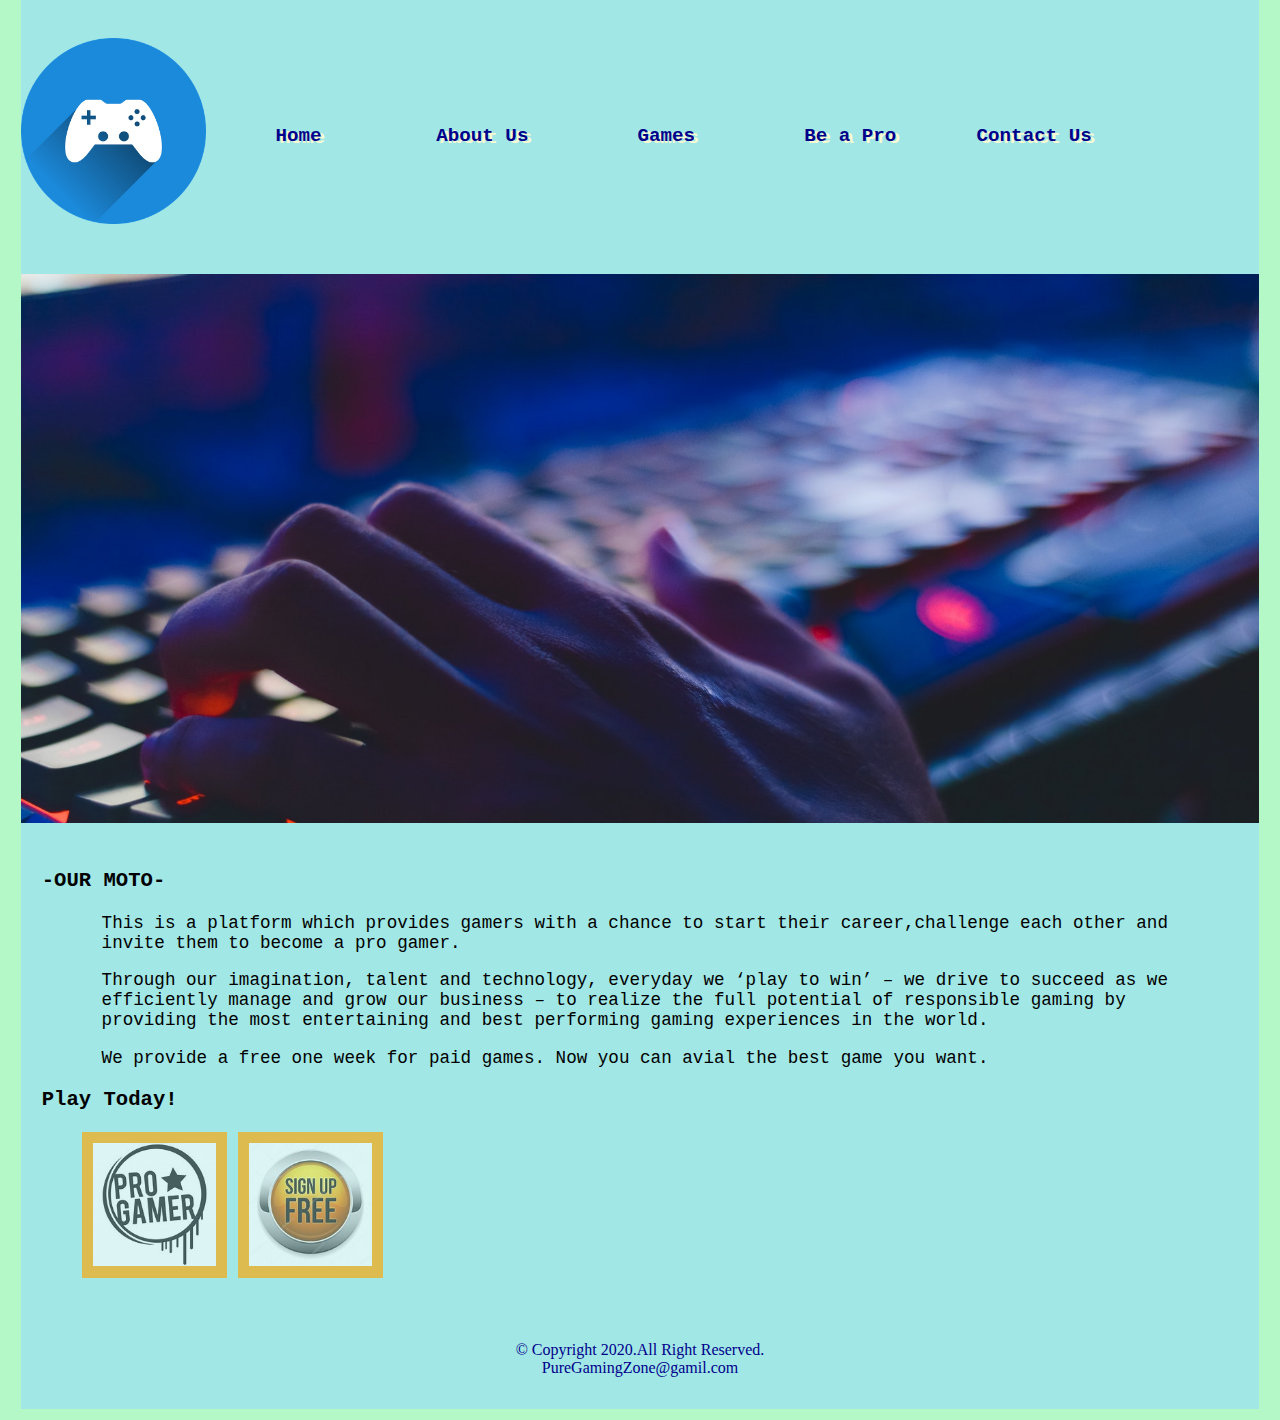
<file: index.html>
<!DOCTYPE html>
<!-- This website is created by : kabir, kerem ARIKAN, love KALYAN -->
<html lang="en">
<head>
    <meta charset="UTF-8">
    <meta name="viewport" content="width=device-width, initial-scale=1.0">
    <title>PureGamingZone</title>
    <link rel="stylesheet" href="CSS/styles_for_the_webpage.css">    
</head>
<body>
    <div id="container">
        <header>
            <a href="index.html"
            ><img class="logo" src="images/logo.png" alt="PureGamigZone"
            /></a>            
        </header>


        <nav>
            <ul>
                <li><a href="index.html">Home</a></li>
                <li><a href="about.html">About Us</a></li>
                <li><a href="Games.html">Games</a></li>
                <li><a href="pro_gamer.html">Be a Pro</a></li>
                <li><a href="contact_us.html">Contact Us</a></li>
            </ul>
        </nav>
        
        <div id="banner" class="desktop">
            <img src="images/homebanner.jpg" alt="banner"/>
        </div>
    
        <main>

            <h3>-OUR MOTO-</h3>

            <p> This is a platform which provides gamers with a chance to start their
                career,challenge each other and invite them to become a pro gamer.
            </p>
            <div  class="mobile"> 
                <h3> -WE OFFER-</h3>
                <h2> A One Week free For Paid Games. Absolutely Free!</h2>
                <p><a href="contact_us.html">Sign Up Today To Get Started</a></p>
            </div>

            <div class="desktop"> 
                <p>  
                    Through our imagination, talent and technology, everyday we ‘play to win’ 
                    – we drive to succeed as we efficiently manage and grow our business 
                    – to realize the full potential of responsible gaming by providing 
                    the most entertaining and best performing gaming experiences in the world.
                </p>
                <p> 
                    We provide a free one week for paid games. Now you can avial the best game 
                    you want.
                </p>
                <h3>Play Today!</h3>
                <figure>
                    <a href="pro_gamer.html"><img src="images/progamer.jpg" alt="Pro Gamer"></a>
                    <a href="contact_us.html"><img src="images/signup.jpg" alt="Get Started"></a>
                </figure>
            </div>

        </main>
        <footer>
            &copy; Copyright 2020.All Right Reserved. <br>
            <a href="mailto:PureGamingZone@gamil.com">PureGamingZone@gamil.com</a>
        </footer>
    </div>
    
</body>
</html>
</file>
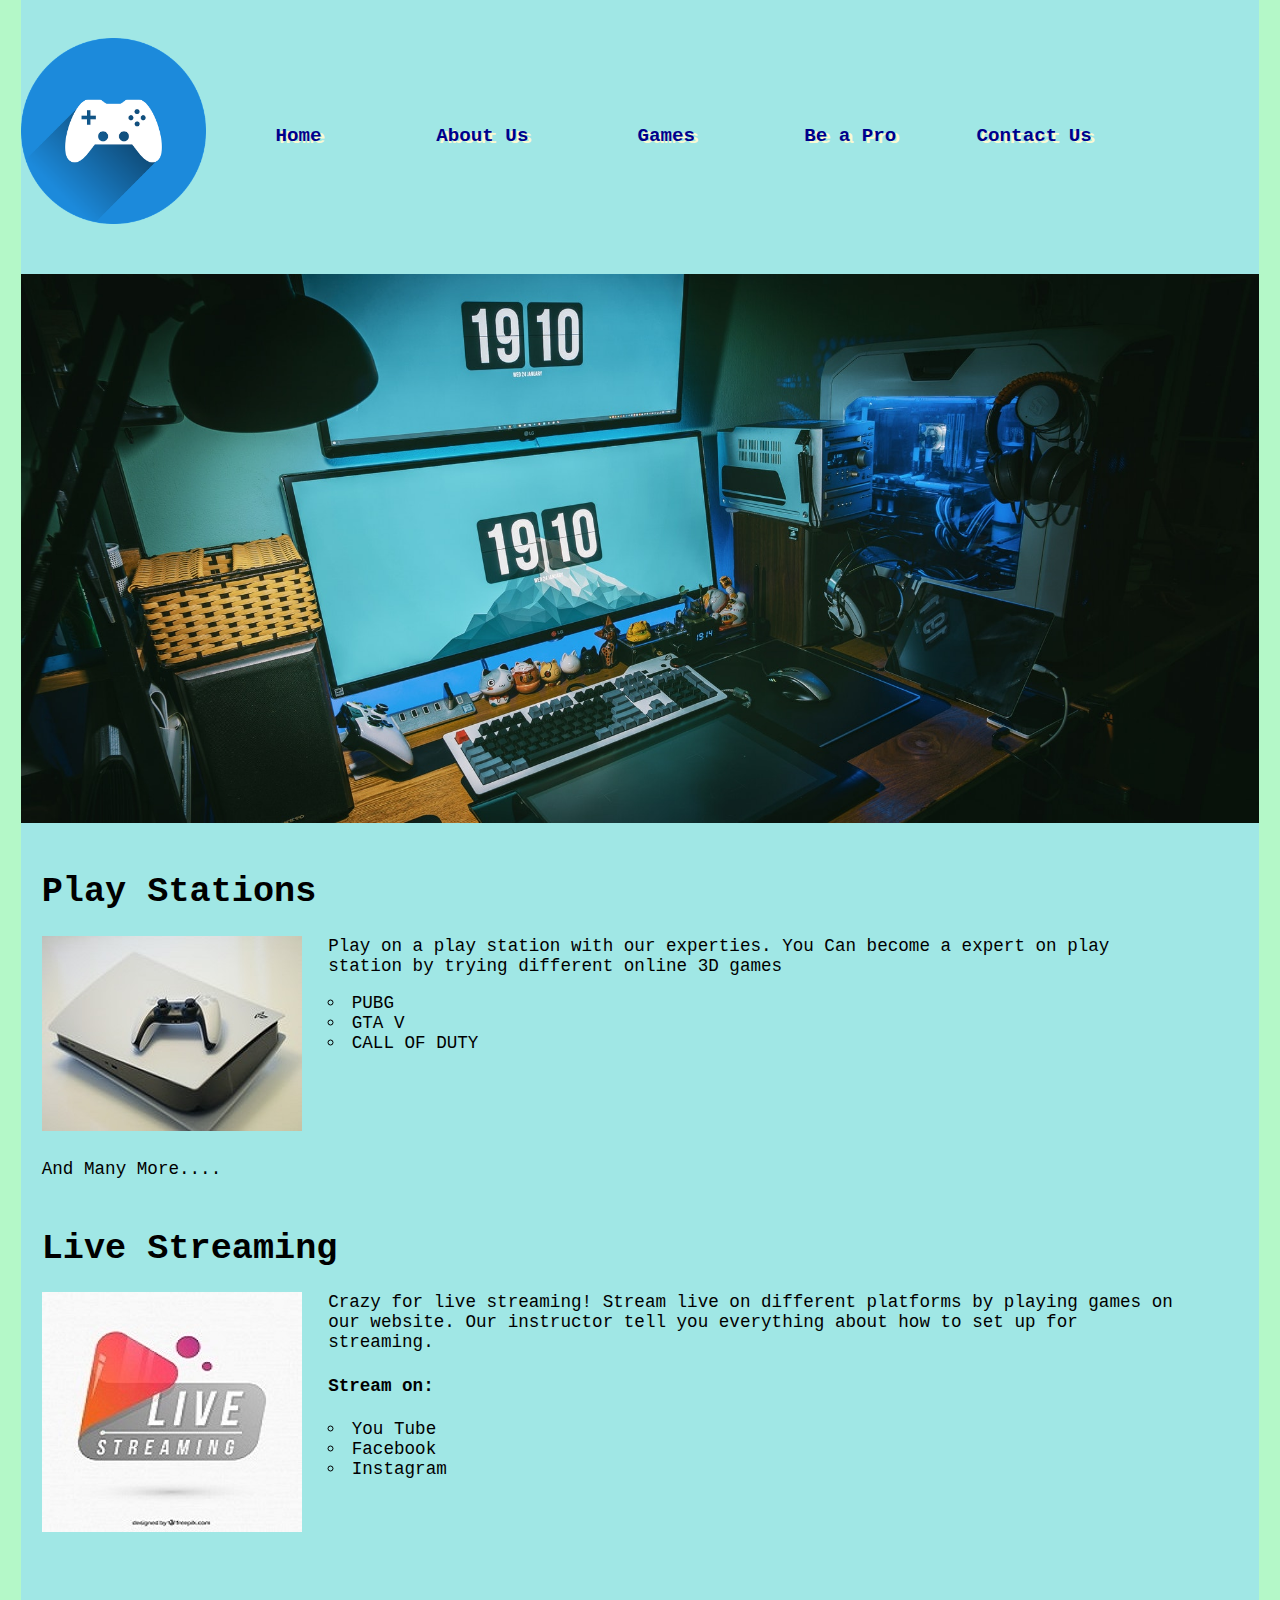
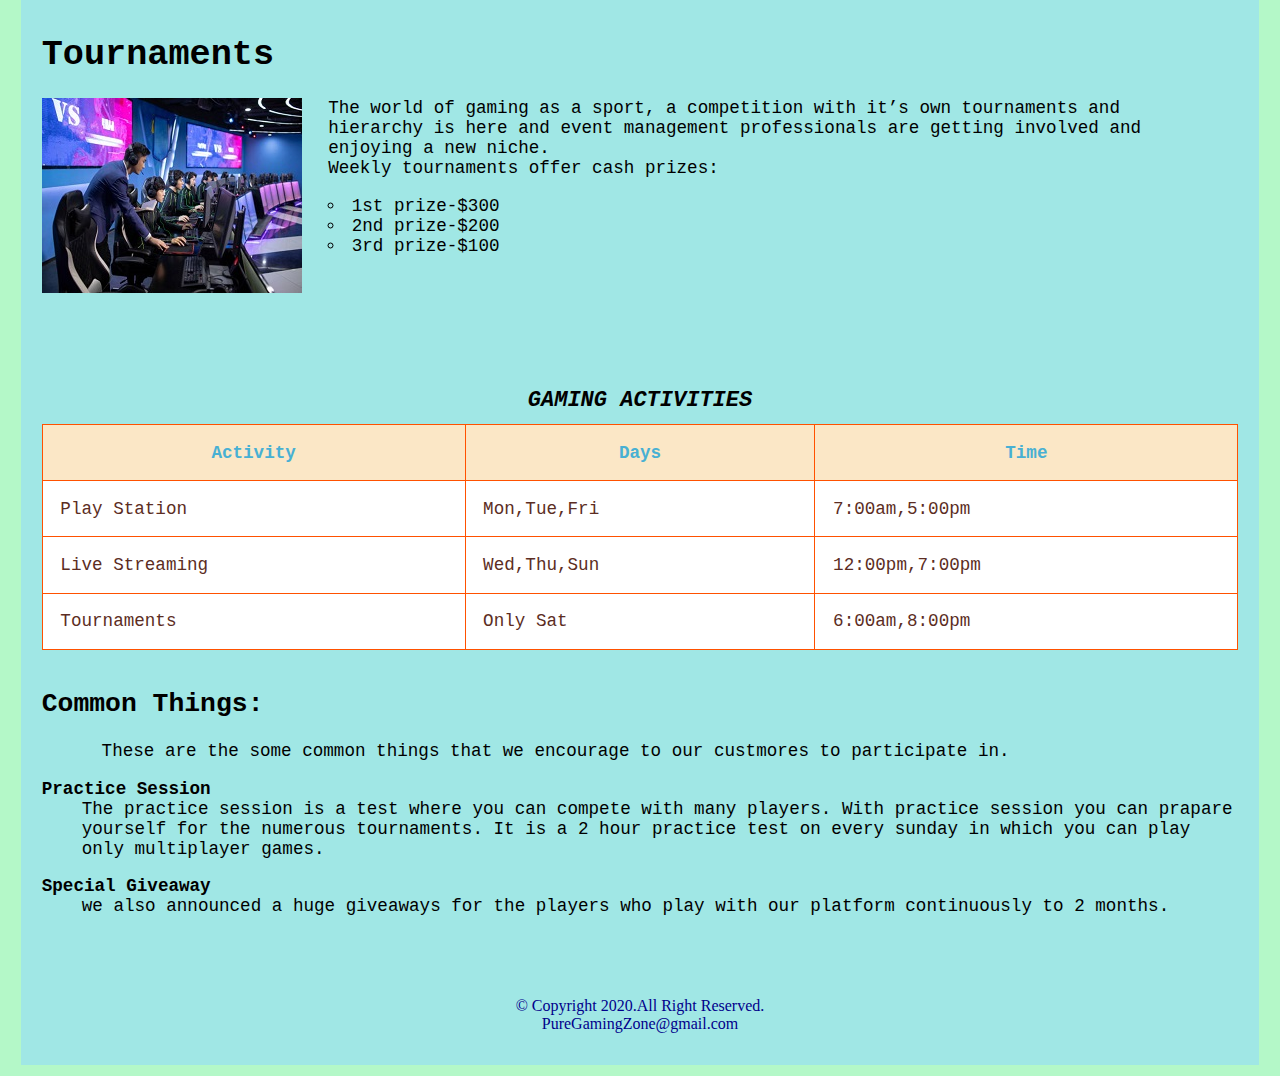
<file: about.html>
<!--This document template is created by : Kerem Arikan, Kabir Bains and Love Kalyan in Dec. 2020-->
<!DOCTYPE html>
<html lang="en">
<head>
    <meta charset="UTF-8">
    <meta name="viewport" content="width=device-width, initial-scale=1.0">
    <link rel="stylesheet" href="CSS/styles_for_the_webpage.css">
    <title>PureGamingZone</title>
</head>
<body>
    <div id="container">

        <header>
            <a href="index.html"
            ><img class="logo" src="images/logo.png" alt="PureGamigZone"
            /></a>
        </header>
        <nav>
            <ul>
                <li><a href="index.html">Home</a></li>
                <li><a href="about.html">About Us</a></li>
                <li><a href="Games.html">Games</a></li>
                <li><a href="pro_gamer.html">Be a Pro</a></li>
                <li><a href="contact_us.html">Contact Us</a></li>
            </ul>
        </nav>
        
        <div id="banner" class="desktop">
            <img src="images/about_banner.jpg" alt="banner"/>
        </div>

        <main>

            <section>
                <h1> Play Stations</h1>
                <img class="game_photo" src="images/playst1.jpg" alt="playstation"/>
                <p> 
                    Play on a play station with our experties. You Can become a expert on play station by trying
                    different online 3D games 
                </p>
                <ul class="elements">
                    <li>PUBG</li>
                    <li>GTA V</li>
                    <li>CALL OF DUTY</li>
                </ul>
                And Many More....
            
            </section>

            <section>
                <h1> Live Streaming</h1>
                <img class="game_photo" src="images/livst.jpg" alt="live streams"/>
                <p> Crazy for live streaming! Stream live on different platforms by playing games on our website. Our instructor tell you 
                    everything about how to set up for streaming.
                </p>                
                <h4>Stream on:</h4>
                <ul class="elements">
                    <li>You Tube</li>
                    <li>Facebook</li>
                    <li>Instagram</li>
                </ul>                
            </section>
            
            <section>
                <h1> Tournaments</h1>
                <img class="game_photo" src="images/tourn.jpg" alt="Tournament"/>
                <p>
                    The world of gaming as a sport, a competition with it’s own tournaments and hierarchy
                    is here and event management professionals are getting
                    involved and enjoying a new niche.<br> Weekly tournaments offer cash prizes:
                </p>
                <ul class="elements">
                    <li> 1st prize-$300</li>
                    <li>2nd prize-$200</li>
                    <li>3rd prize-$100</li>
                </ul>                
            </section>    
            
            <div class="desktop">
                <table>
                    <caption>GAMING ACTIVITIES</caption>
                    <tr>
                        <th>Activity</th>
                        <th>Days</th>
                        <th>Time</th>
                    </tr>
                    <tr>
                        <td>Play Station</td>
                        <td>Mon,Tue,Fri</td>
                        <td>7:00am,5:00pm</td>
                    </tr>
                    <tr>
                        <td>Live Streaming</td>
                        <td>Wed,Thu,Sun</td>
                        <td>12:00pm,7:00pm</td>
                    </tr>
                    <tr>
                        <td>Tournaments</td>
                        <td>Only Sat</td>
                        <td>6:00am,8:00pm</td>
                    </tr>
                </table>
            </div>

            <div class="mobile">
                <h2>Gaming Activities</h2>
                <p>Play Station: M,Tu,F 7am &amp; 5pm</p>
                <p>Live streaming: M,Th,S 12am &amp; 7pm</p>
                <p>Tournaments: Sat 6am &amp; 8pm</p>
            </div>

            <section class="tablet">
                <h2>Common Things:</h2>
                <p>
                    These are the some common things that we encourage to our custmores to participate in.
                </p>
                <dl>
                    <dt>Practice Session</dt>
                    <dd>
                        The practice session is a test where you can compete with many players.
                        With practice session you can prapare yourself for the numerous tournaments.
                        It is a 2 hour practice test on every sunday in which you can play only multiplayer games. 
                    </dd>
                    <dt>Special Giveaway</dt>
                    <dd> 
                        we also announced a huge giveaways for the players who play with our platform continuously to 2 
                        months.
                    </dd>
                </dl>
            </section>    
        </main>

        <footer>
            &copy; Copyright 2020.All Right Reserved. <br>
            <a href="mailto:PureGamingZone@gmail.com">PureGamingZone@gmail.com</a>
        </footer>
    </div>
    
</body>
</html>
</file>
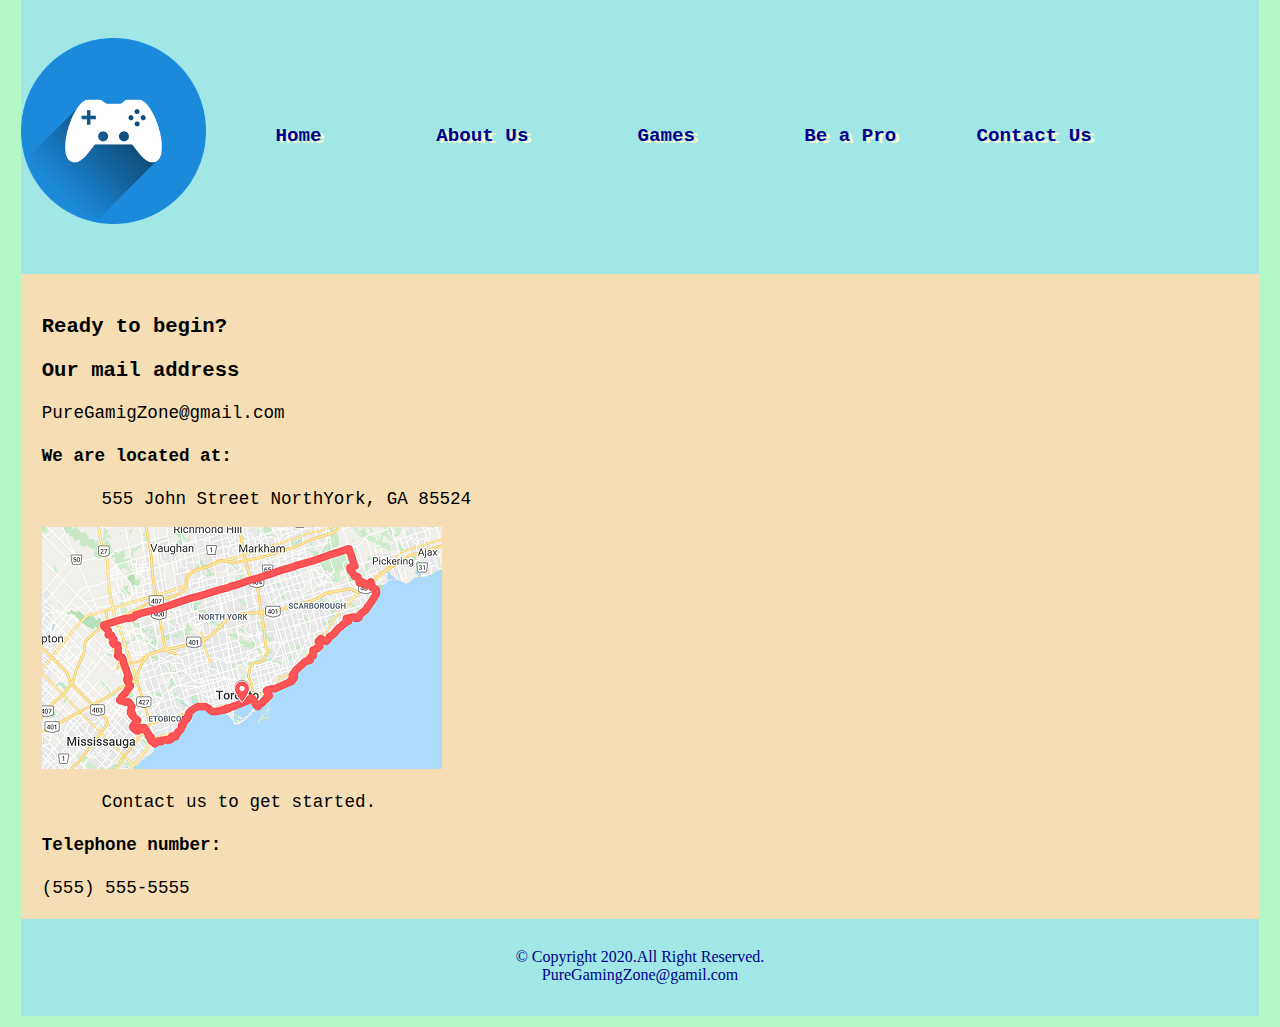
<file: contact_us.html>
<!DOCTYPE html>
<html lang="en">
<head>
    <meta charset="UTF-8">
    <meta name="viewport" content="width=device-width, initial-scale=1.0">
    <link rel="stylesheet" href="CSS/styles_for_the_webpage.css">
    <title>PureGamingZone</title>
</head>
<body>
    <div id="container">

        <header>
            <a href="index.html"
            ><img class="logo" src="images/logo.png" alt="PureGamigZone"
            /></a>
        </header>

        <nav>
            <ul>
                <li><a href="index.html">Home</a></li>
                <li><a href="about.html">About Us</a></li>
                <li><a href="Games.html">Games</a></li>
                <li><a href="pro_gamer.html">Be a Pro</a></li>
                <li><a href="contact_us.html">Contact Us</a></li>
            </ul>
        </nav>

        <main id="contact">
            <h3>Ready to begin?</h3>
            <h3>Our mail address</h3>
            <a class="mobile" href="mailto:PureGamingZone@gmail.com">clicked to mail</a>
            <span class="desktop">PureGamigZone@gmail.com</span>
            <h4> We are located at:</h4> 
            <p>    
                555 John Street
                NorthYork, GA 85524
            </p>            
            <img class="desktop" src="images/map.png" alt="map">            
            <p>Contact us to get started.</p>
            <h4>Telephone number:</h4>
            <a class="mobile" href="tel:5555555555">(555) 555-5555</a>
            <span class="desktop">(555) 555-5555</span>                
        </main>

        <footer>
            &copy; Copyright 2020.All Right Reserved. <br>
            <a href="mailto:PureGamingZone@gamil.com">PureGamingZone@gamil.com</a>
        </footer>
    </div>
        
    
</body>
</html>
</file>
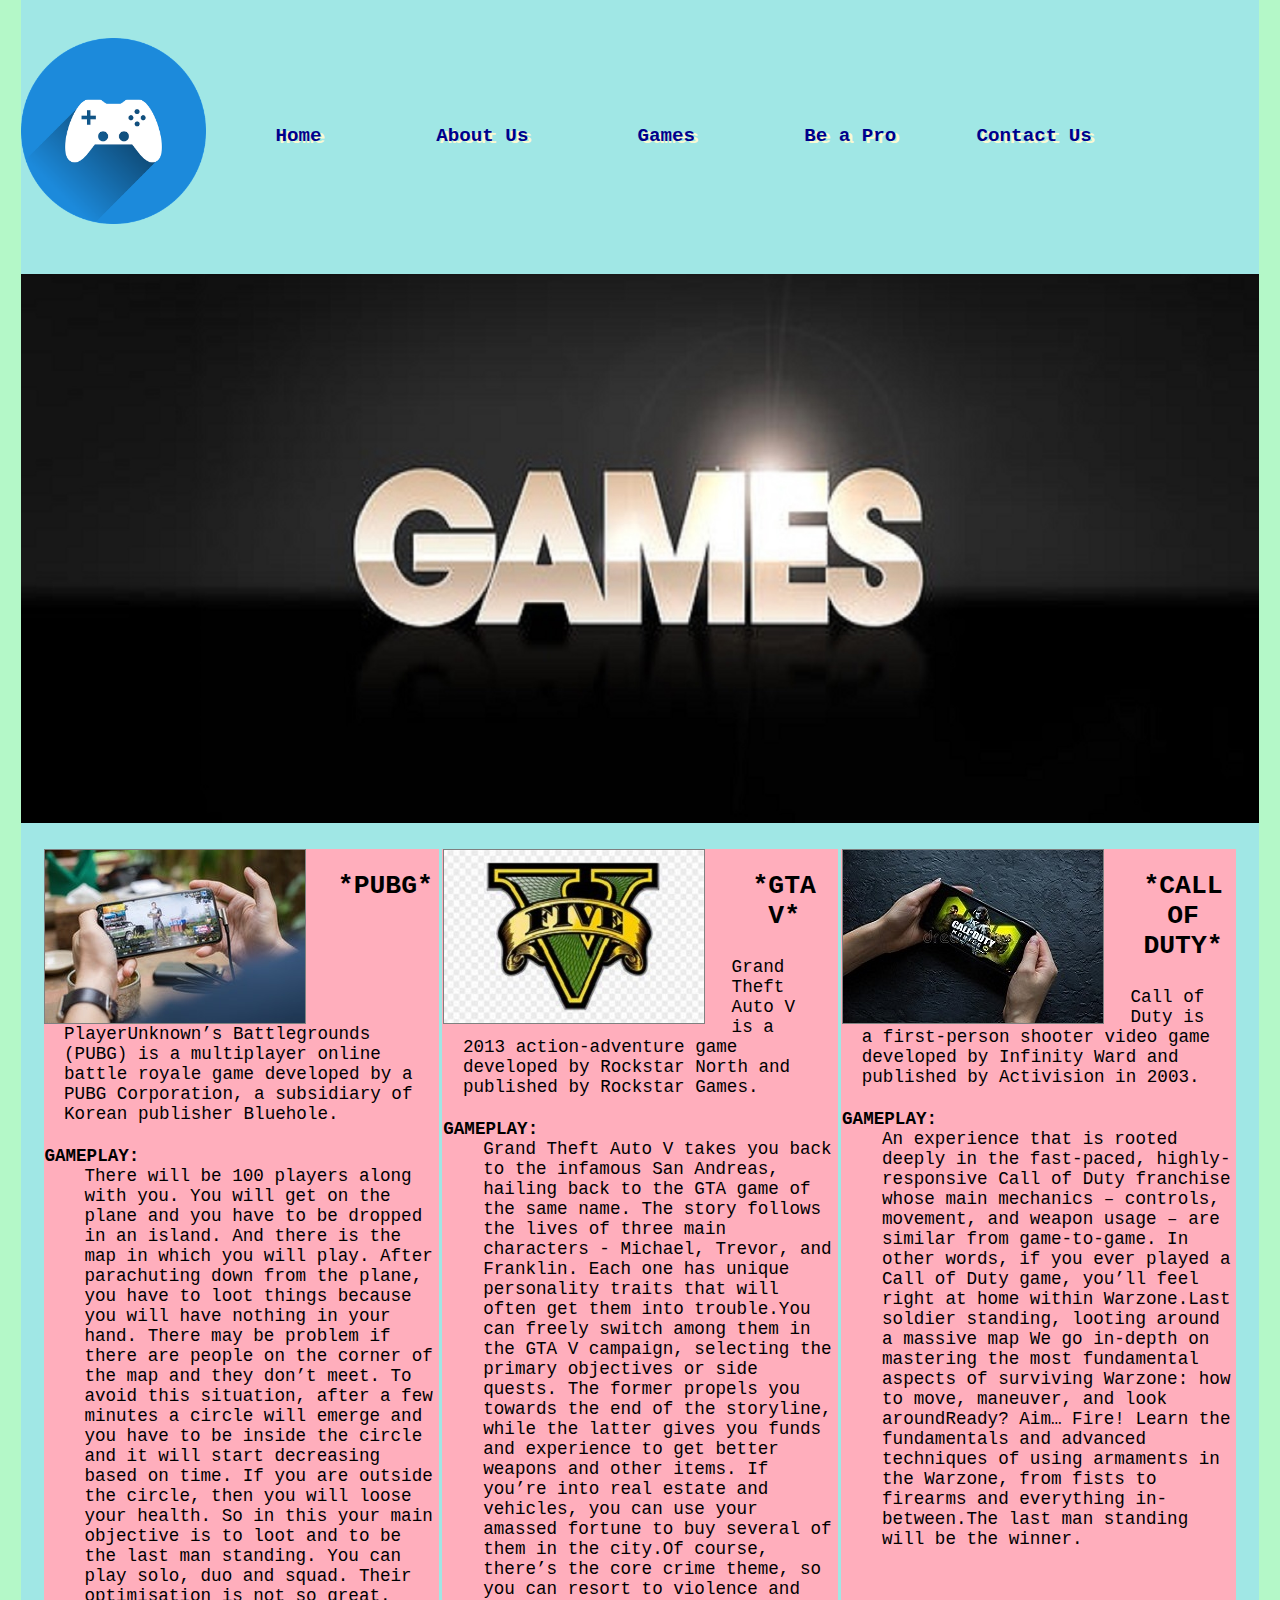
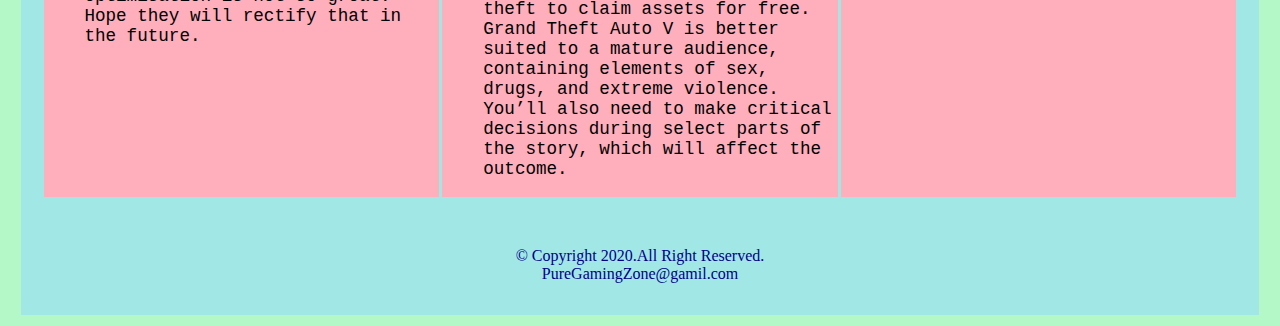
<file: Games.html>
<!DOCTYPE html>
<html lang="en">
<head>
    <meta charset="UTF-8">
    <meta name="viewport" content="width=device-width, initial-scale=1.0">
    <link rel="stylesheet" href="CSS/styles_for_the_webpage.css">
    <title>PureGamingZone</title>
</head>
<body>
    <div id="container">
        <header>
            <a href="index.html"
            ><img class="logo" src="images/logo.png" alt="PureGamigZone"
            /></a>
        </header>
        <nav>
            <ul>
                <li><a href="index.html">Home</a></li>
                <li><a href="about.html">About Us</a></li>
                <li><a href="Games.html">Games</a></li>
                <li><a href="pro_gamer.html">Be a Pro</a></li>
                <li><a href="contact_us.html">Contact Us</a></li>
            </ul>
        </nav>

        <div id="banner" class="desktop">
            <img src="images/games_banner.jpg" alt="banner"/>
        </div>


        <main class="flex-display"> 
            <article>
                <img class="game_photo" src="images/PUBG.jpg" alt="PUBG">
                <h2>*PUBG*</h2>               
                <p>
                    PlayerUnknown’s Battlegrounds (PUBG) is a multiplayer online battle royale
                    game developed by a PUBG Corporation, a subsidiary of Korean publisher Bluehole.
                </p>
                
                <dl>
                    <dt>GAMEPLAY:</dt>                        
                    <dd>
                        There will be 100 players along with you. You will get on 
                        the plane and you have to be dropped in an island. And there is the map in which you will play.
                        After parachuting down from the plane, you have to loot things because you will have nothing 
                        in your hand. There may be problem if there are people on the corner of the map and they
                        don’t meet. To avoid this situation, after a few minutes a circle will emerge and you have 
                        to be inside the circle and it will start decreasing based on time. If you are outside the circle,
                        then you will loose your health. So in this your main objective is to loot and to be the last man 
                        standing. You can play solo, duo and squad. Their optimisation is not so great. Hope they will 
                        rectify that in the future.
                    </dd>                
                </dl>
            </article>

            <article>            
                <img class="game_photo" src="images/gta1.jpg" alt="GTA"/>              
                <h2>*GTA V*</h2>
                <p>
                    Grand Theft Auto V is a 2013 action-adventure game developed by Rockstar North and
                    published by Rockstar Games.
                </p>
                <dl>                             
                    <dt>GAMEPLAY:</dt>                
                    <dd> 
                        Grand Theft Auto V takes you back to the infamous San Andreas, hailing back to the GTA game of the same name. 
                        The story follows the lives of three main characters - Michael, Trevor, and Franklin.
                        Each one has unique personality traits that will often get them into trouble.You can freely switch among
                        them in the GTA V campaign, selecting the primary objectives or side quests. The former propels you towards
                        the end of the storyline, while the latter gives you funds and experience to get better weapons and other 
                        items. If you’re into real estate and vehicles, you can use your amassed fortune to buy several of them in
                        the city.Of course, there’s the core crime theme, so you can resort to violence and theft to claim assets 
                        for free. Grand Theft Auto V is better suited to a mature audience, containing elements of sex, drugs, and
                        extreme violence. You’ll also need to make critical decisions during select parts of the story, which will 
                        affect the outcome.
                    </dd>
                </dl>
            </article>

            <article> 
                <img class="game_photo" src="images/COD1.jpg" alt="Call of Duty.1"/>
                <h2>*CALL OF DUTY*</h2>
                <p>
                    Call of Duty is a first-person shooter video game developed by Infinity Ward and published by
                    Activision in 2003. 
                </p>
                <dl>            
                    <dt>GAMEPLAY:</dt>
                    <dd>
                        An experience that is rooted deeply in the fast-paced, highly-responsive Call of Duty franchise whose main mechanics
                        – controls, movement, and weapon usage – are similar from game-to-game. In other words, if you ever played a
                        Call of Duty game, you’ll feel right at home within Warzone.Last soldier standing, looting around a massive map
                        We go in-depth on mastering the most fundamental aspects of surviving Warzone: how to move, maneuver, and look
                        aroundReady? Aim… Fire! Learn the fundamentals and advanced techniques of using armaments in the Warzone, from
                        fists to firearms and everything in-between.The last man standing will be the winner.
                    </dd>
                </dl>
            </article>

        </main>
<footer>
    &copy; Copyright 2020.All Right Reserved. <br>
    <a href="mailto:PureGamingZone@gamil.com">PureGamingZone@gamil.com</a>
</footer>
</div>
    
</body>
</html>
</file>
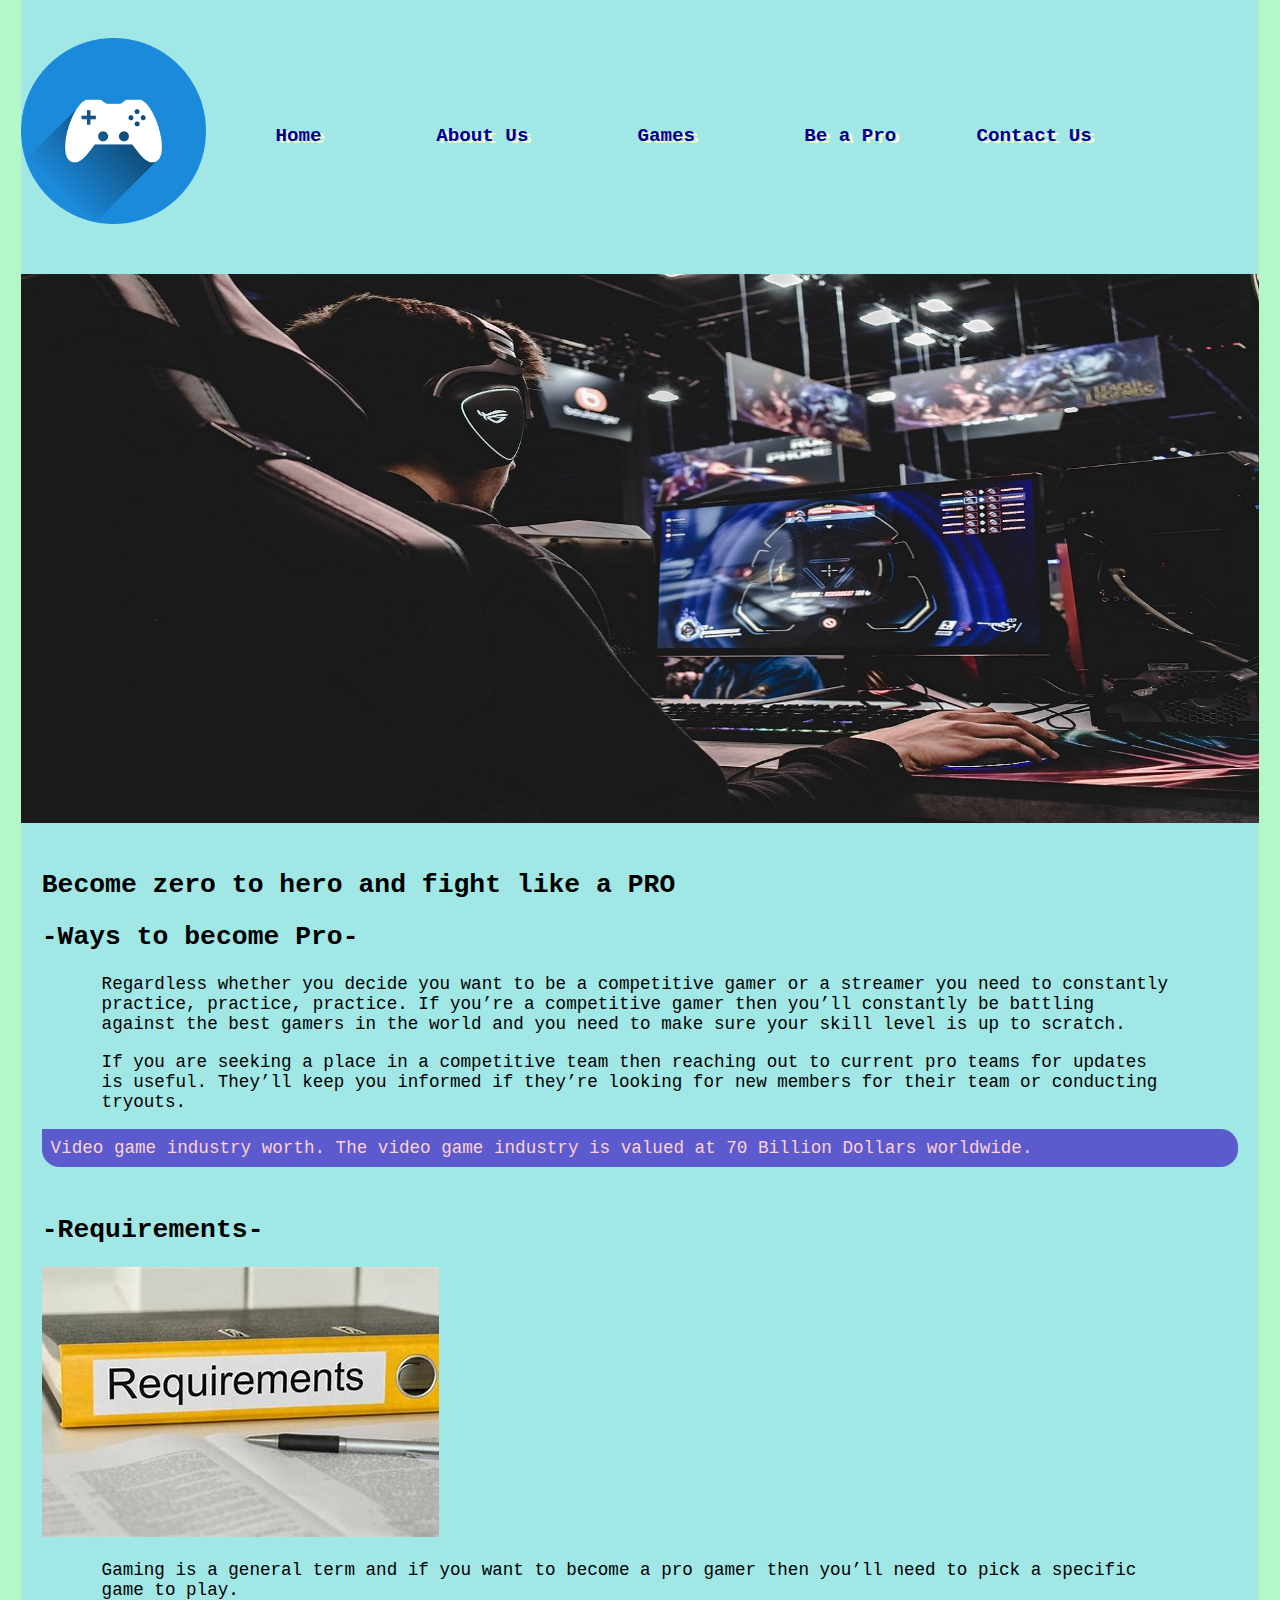
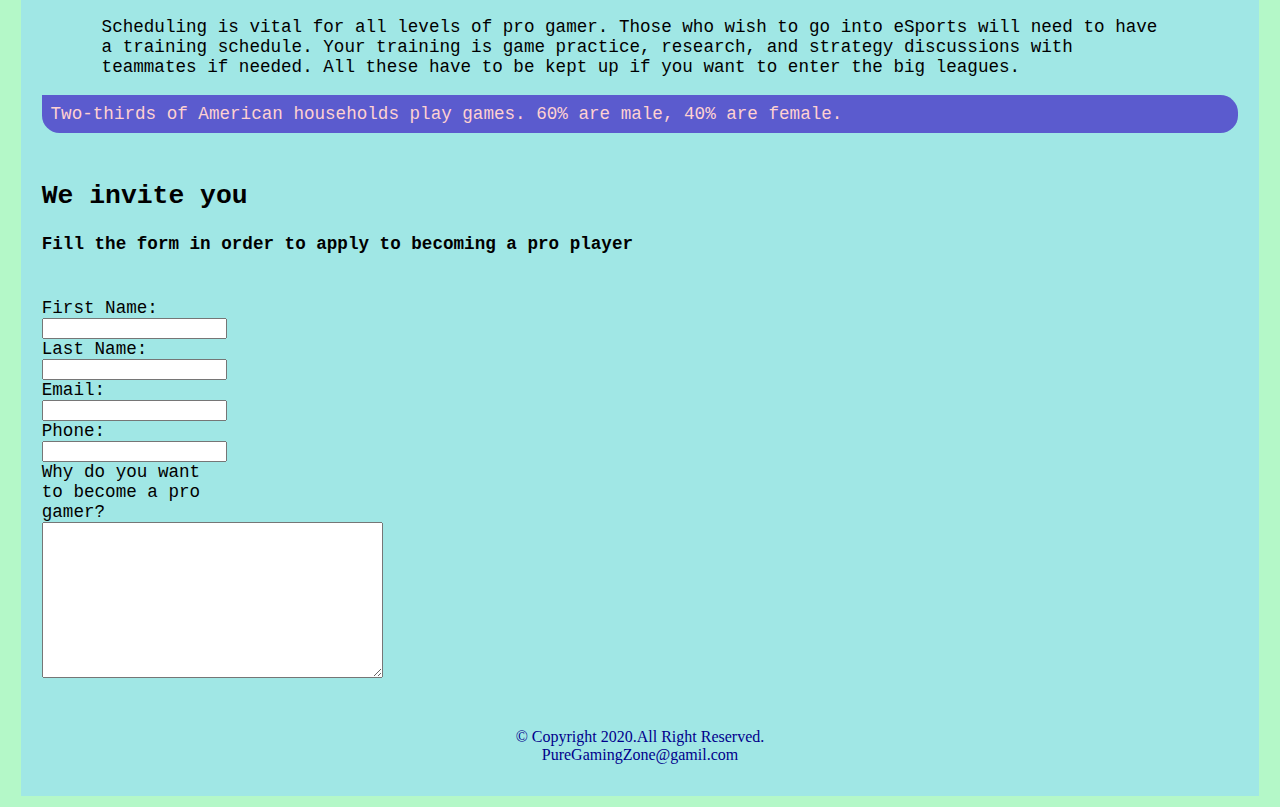
<file: pro_gamer.html>
<!DOCTYPE html>
<html lang="en">
<head>
    <meta charset="UTF-8">
    <meta name="viewport" content="width=device-width, initial-scale=1.0">
    <link rel="stylesheet" href="CSS/styles_for_the_webpage.css">
    <title>PureGamingZone</title>
</head>
<body>
    <div id="container">
        <header>
            <a href="index.html"
            ><img class="logo" src="images/logo.png" alt="PureGamigZone"
            /></a>
        </header>
        <nav>
            <ul>
                <li><a href="index.html">Home</a></li>
                <li><a href="about.html">About Us</a></li>
                <li><a href="Games.html">Games</a></li>
                <li><a href="pro_gamer.html">Be a Pro</a></li>
                <li><a href="contact_us.html">Contact Us</a></li>
            </ul>
        </nav> 
        <div id="banner" class="desktop">
            <img src="images/pro2.jpg" alt="Pro player"/>
        </div>
        
        <main>
            <section>
                <h2>Become zero to hero and fight like a PRO</h2>                
                <h2>-Ways to become Pro-</h2>                            
                <p>
                    Regardless whether you decide you want to be a competitive 
                    gamer or a streamer you need to constantly practice, practice, practice.
                    If you’re a competitive gamer then you’ll constantly be battling against the
                    best gamers in the world and you need to make sure your skill 
                    level is up to scratch.
                </p>
                <p>
                    If you are seeking a place in a competitive team then reaching out to current
                    pro teams for updates is useful. They’ll keep you informed if they’re looking
                    for new members for their team or conducting tryouts.
                </p>
                <aside> 
                    Video game industry worth. The video game industry is valued at 70 Billion 
                    Dollars worldwide.
                </aside>
            </section>

            <section>
                <h2>-Requirements-</h2>

                <img src="images/rqr.jpg" alt="requirements" class="desktop">

                <p>
                    Gaming is a general term and if you want to become a pro gamer then you’ll need to pick a specific
                    game to play.
                </p>

                <p>
                    Scheduling is vital for all levels of pro gamer. Those who wish to go into eSports will need to
                    have a training schedule. Your training is game practice, research, and strategy discussions
                    with teammates if needed. All these have to be kept up if you want to enter the big leagues.
                </p>

                <aside>
                    Two-thirds of American households play games. 60% are male, 40% are female.
                </aside>

            </section>
            <h2>We invite you</h2>
            <h4>Fill the form in order to apply to becoming a pro player</h4><br>
            <form>
                
                <label for="fName">First Name:</label>
                <input type="text" name="fName" id="fName">
        
                <label for="lName">Last Name:</label>
                <input type="text" name="lName" id="lName">
                            
                <label for="email">Email:</label>
                <input type="email" name="email" id="email">

                <label for="phone">Phone:</label>
                <input type="tel" name="phone" id="phone">

                <label for="questions">Why do you want to become a pro gamer?</label>
                <textarea name="questions" id="questions" cols="40" rows="10"></textarea>
            
            </form>
        
        </main>
        <footer>
            &copy; Copyright 2020.All Right Reserved. <br>
            <a href="mailto:PureGamingZone@gamil.com">PureGamingZone@gamil.com</a>
        </footer>
    </div>
    
</body>
</html>
</file>
<file: CSS/styles_for_the_webpage.css>
img {
  max-width: 100%;
}

body {
  background-color: #B4F8C8;
}

#container {
  width: 98%;
  margin-right: auto;
  margin-left: auto;
}

header {
  text-align: center;
}

nav {
  font-family: 'Courier New', Courier, monospace;
  font-size: 1.5em;
  font-weight: bold;
  margin-top: -1em;
}

nav ul {
  padding: 0;
  margin-top: 1em;
  margin-bottom: 1em;
}

nav li {
  background-color: orange;
  border-radius: 1em 0 1em 0;
  text-align: center;
  list-style-type: none;
  margin: 0.2em;
  padding: 0.3em;
}

nav li a {
  color: darkblue;
  text-decoration: none;
}

.logo {
  max-width: 15%;
}

.mobile {
  display: inline;
}

.desktop {
  display: none;
}

.tablet {
  display: none;
}

main {
  display: block;
  font-family: 'Courier New', Courier, monospace;
  font-size: 1.2em;
  margin-top: 0.8em;
  padding: 1.2em;
  background-color: #A0E7E5;
}

footer {
  font-size: 1em;
  text-align: center;
  margin-top: 1.3em;
  color: darkblue;
}

.game_photo {
  display: none;
}

main a {
  background-color:#FBE7C6;
  padding: 0.3em;
  color: darkblue;
  border-radius: 0.3em;
  text-decoration: none;
  font-style: italic;
  font-weight: bold;
}

footer a{
  color: darkblue;
  text-decoration: none;
}

aside {
  padding: 0.5em;
  color: rgb(148, 148, 148);
}

input, textarea {
  display: block;
  margin: 0;
}

label {
  display: block;
}

@media only screen and (min-width: 561px) {
  nav {
    font-size: 1.2em;
  }

  nav li{
    display: inline;
    float: left;
    margin-left: 0.5%;
    margin-right: 0.5%;
    padding-left: 0;
    padding-right: 0;
    width: 19%;
    white-space: nowrap;
    border-radius: 0;
    background-color: transparent;
  }

  .mobile {
    display: none;
  }

  .desktop {
    display: inline;
  }

  .tablet {
    display: block;
    margin-top: -0.75em;
    margin-bottom: -0.75em;
  }
  
  main {
    font-size: 1.1em;
    clear: left;
    margin-top: 0;
    border-radius: 0;
    overflow: auto;
  }

  .game_photo {
    display: inline;
    float: left;
    margin-right: 1.5em;
  }

  .elements {
    display: block;
    list-style-position: inside;
    list-style-type: circle;
  }

  dt {
    font-weight: bold;
    margin-top: 1em;
  }

  h1 {
    text-align: center;
  }

  figure img {
    background-color: orange;
    display: inline;
    height: 7em;
    width: 7em;
    padding: 1%;
    margin-bottom: -0.5em;
  }

  figure a {
    background-color: transparent;
    text-decoration: none;
    padding: 0%;
  }

  section {
    padding-bottom: 1.5em;
  }

  section h1 {
    text-align: left;
  }

  section a {
    background-color: transparent;
    color: black;
    font-weight: normal;
    padding: 0;
    text-decoration: underline;
  }


  article {
    float: left;
    background-color: #FFAEBC;
    margin-right: 0.1em;
    margin-left: 0.1em;
    padding: 0.05em;
    text-align: center;
    width: 38%;
  }

  main article img {
    border: solid 0.1em grey;
    margin-left: auto;
    margin-right: auto;
  }

  main article p{
    color: black;
    margin-top: 2%;
    padding: 1%;
    text-align: left;
  }

  main article dl dt,
  main article dl dd {
    text-align: left;
  }

  aside {
    background-color: rgb(91, 91, 206);
    padding: 0.5em;
    color: rgb(255, 209, 209);
    border-radius: 0 1em 1em 1em;
  }

  .flex-display {
    display: flex;
  }

  table {
    border: 0.1em solid rgb(255, 81, 0);
    margin-left: auto;
    margin-right: auto;
    margin-bottom: 3em;
    width: 100%;
    border-collapse: collapse;
  }

  td,
  th {
    border: 0.1em solid rgb(255, 81, 0);
    padding: 1em;
  }

  td {
    background-color: white;
  }

  /* styles for the th */
  th {
    background-color: #FBE7C6;
    color: rgb(72, 176, 211);
  }

  td {
    color: rgb(92, 45, 35);
  }

  /* style for the caption element */
  caption {
    font-size: 1.25em;
    font-style: oblique;
    font-weight: bolder;
    padding-bottom: 0.5em;
  }

  label {
    padding-right: 0.5em;
    text-align: left;
    width: 10em;
  }
}

@media only screen and (min-width: 861px) {
  #container {
    background-color: #A0E7E5;
  }

  .logo {
    float: left;
    margin-top: 4%;
    margin-bottom: 4%;
  }

  nav ul {
    margin: 0;
    padding-left: 0.5%;
    padding-right: 0.5%;
  }

  #article-heading {
    display: none;
  }

  nav li {
    margin-top: 10%;
    margin-left: 0;
    margin-right: 0;
    padding: 0;
    width: 15%;
  }

  nav li a {
    display: inline-block;
    padding: 0.7em;
    text-shadow: 0.2em 0.1em #fafad2;
  }

  #contact {
    background-color: wheat;
  }

  main p {
    width: 90%;
    margin-left: auto;
    margin-right: auto;
  }

  .elements {
    margin-bottom: 6em;
  }

  nav li a:link {
    color: darkblue;
  }

  nav li a:visited {
    color: purple;
  }

  nav li a:hover {
    color: black;
    font-style: italic;
  }

  nav li a:active {
    color: lightblue;
  }

  body {
    background-color: #B4F8C8;
  }

  header {
    text-align: left;
  }

  figure img {
    opacity: 0.65;
  }

  figure img:hover {
    opacity: 1;
  }

  footer {
    margin-top: -0.2em;
    padding: 2em;
  }

}
</file>
